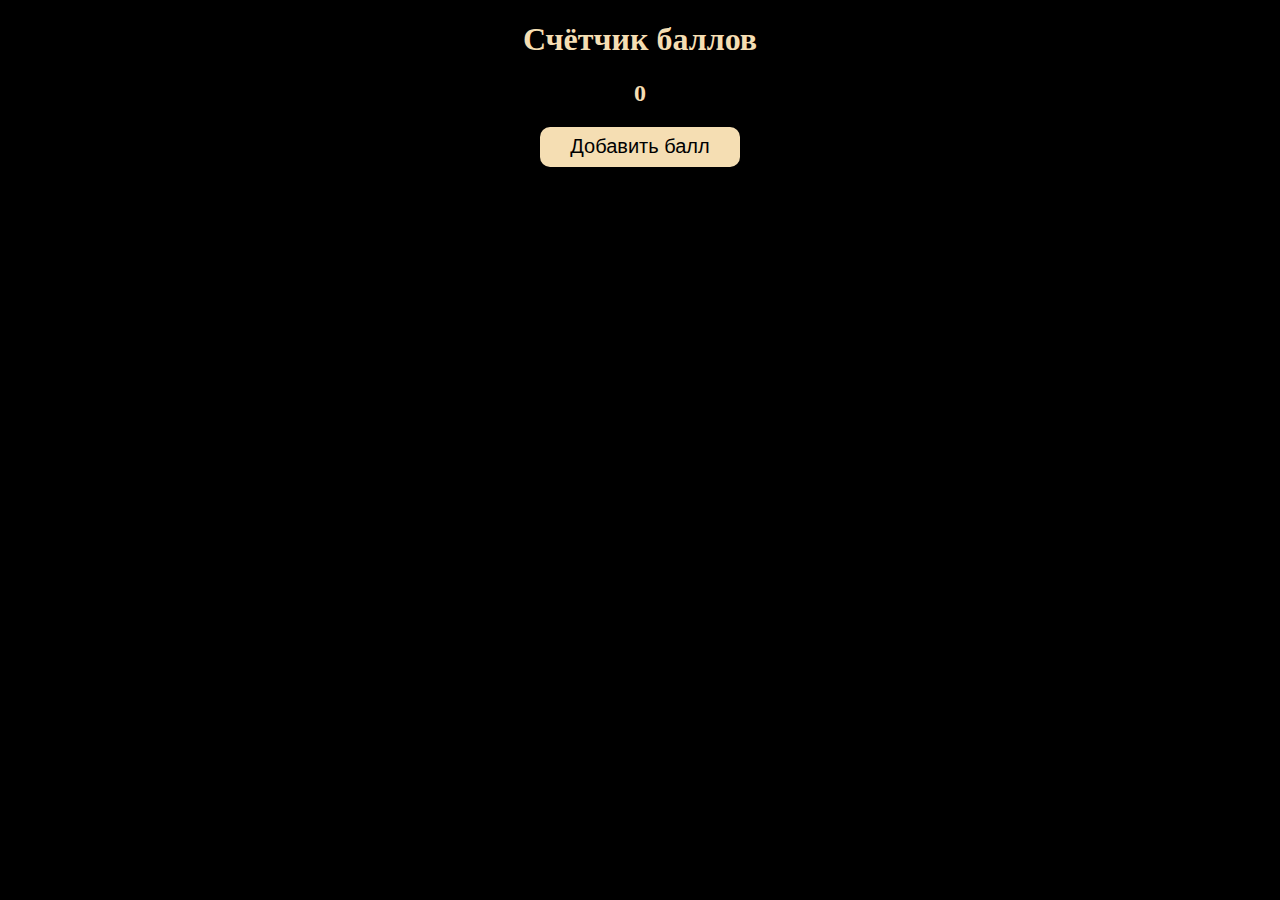
<file: 4jango/JS/index.html>
<!DOCTYPE html>
<html lang="en">
<head>
    <meta charset="UTF-8">
    <meta name="viewport" content="width=device-width, initial-scale=1.0">
    <title>Document</title>
    <link rel="stylesheet" href="style.css">
</head>
<body>
    <h1>Счётчик баллов</h1>
    <h2 class="counter">0</h2>
    <button class="add" onclick="add_1()">Добавить балл</button>
    
    

    <script src="script.js"></script>
</body>
</html>
</file>
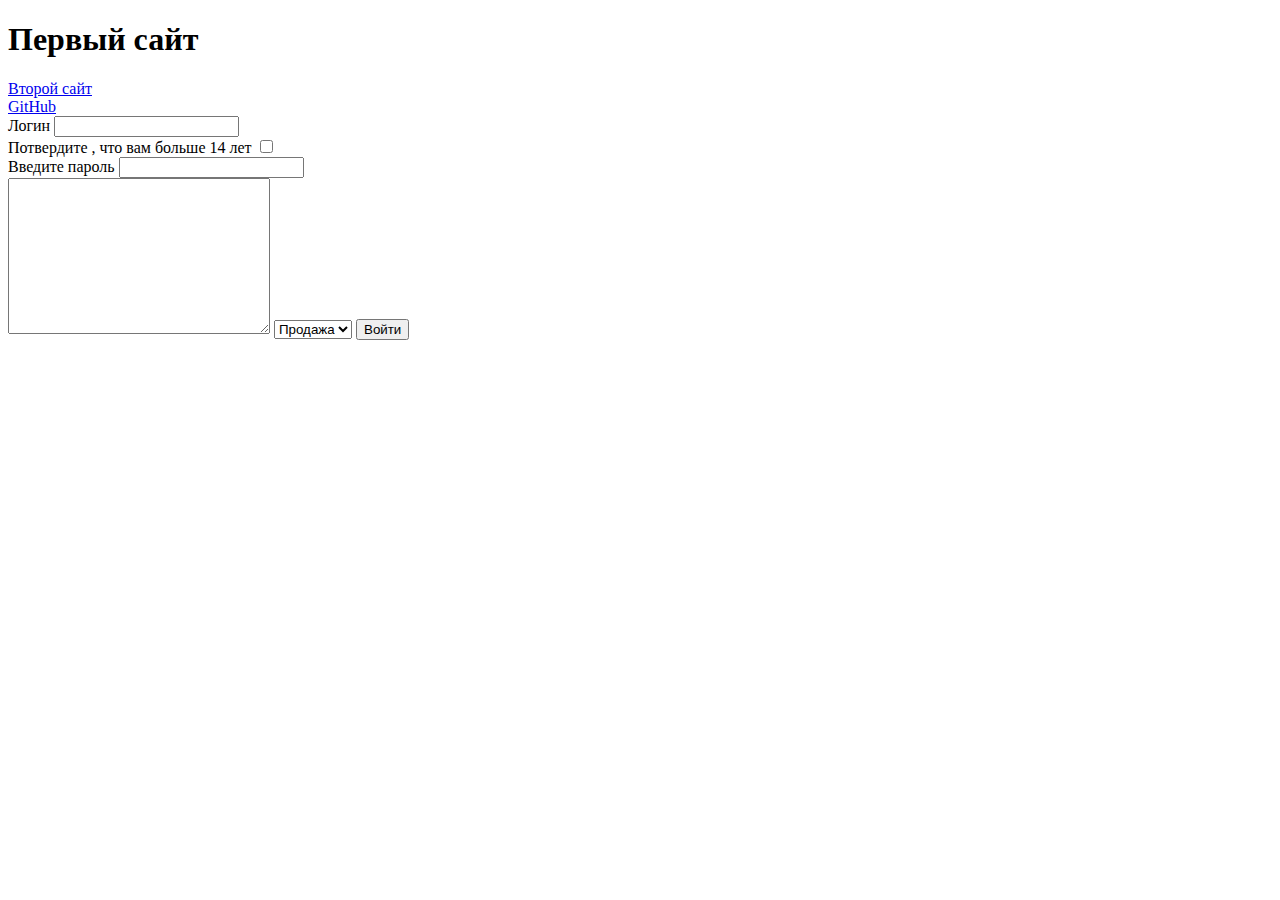
<file: 3work.html>
<!DOCTYPE html>
<html lang="en">
<head>
    <meta charset="UTF-8">
    <meta name="viewport" content="width=device-width, initial-scale=1.0">
    <title>Document</title>
</head>
<body>
    <h1>Первый сайт</h1>
    <a href="3work2.html">Второй сайт</a>
    <br>
    <a href="https://github.com/1GOGA/80maximum">GitHub</a> 
    <br>
    <form action="">
        <label for="login">Логин</label>
        <input id="login" type="text">
        <br>
        <label for="check">Потвердите , что вам больше 14 лет</label>
        <input id="check" type="checkbox">
        <br>
        <label for="pass">Введите пароль</label>
        <input id="pass" type="password">
        <br>
        <textarea name="" id="" cols="30" rows="10"></textarea>
        <select name="" id="">
            <option value="">Продажа</option>
            <option value="">Покупка</option>
            <option value="">Вопрос</option>
        </select>
        <input type="button" value="Войти">
        <br>
    </form>
</body>
</html>
</file>
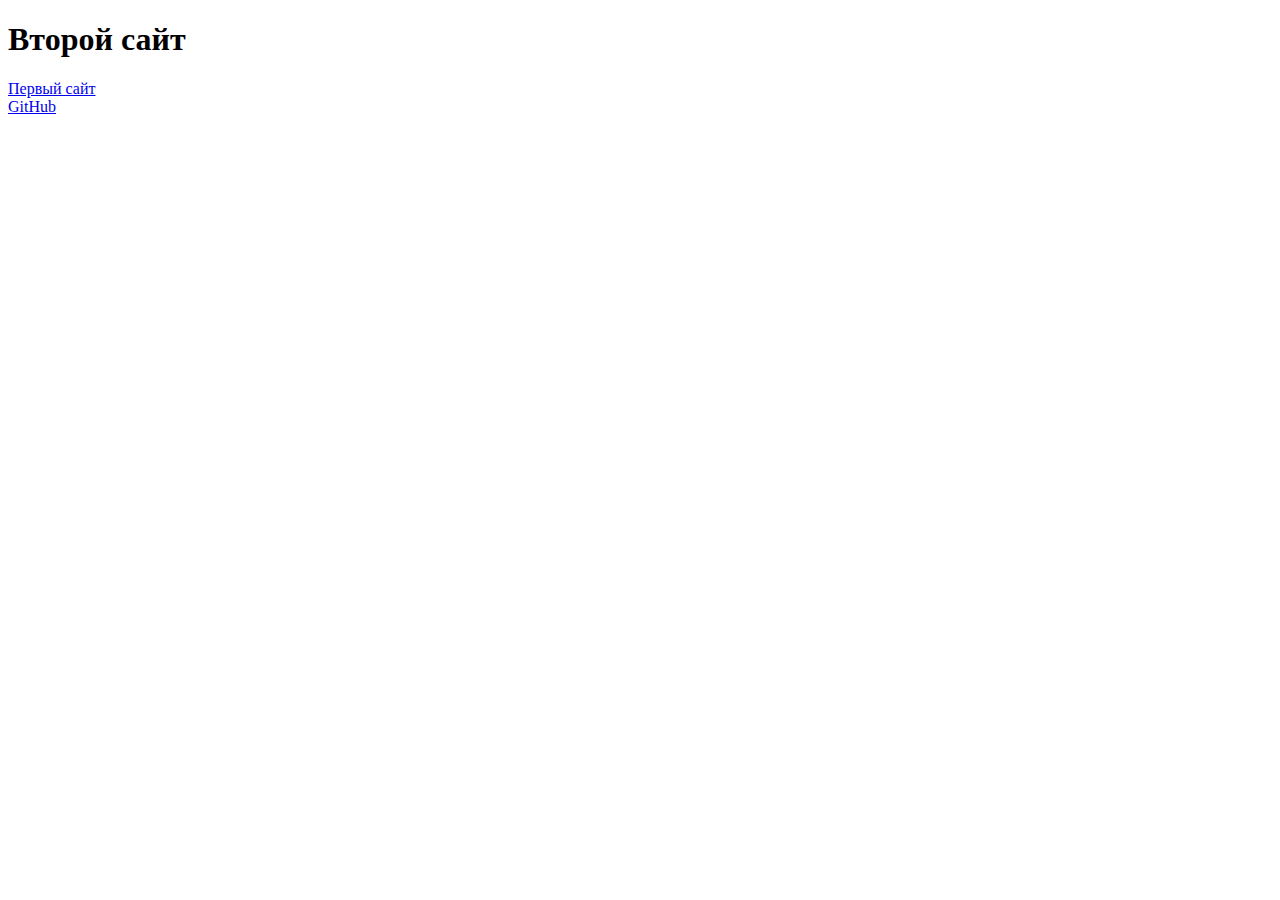
<file: 3work2.html>
<!DOCTYPE html>
<html lang="en">
<head>
    <meta charset="UTF-8">
    <meta name="viewport" content="width=device-width, initial-scale=1.0">
    <title>Document</title>
</head>
<body>
    <h1>Второй сайт</h1>
    <a href="3work.html">Первый сайт</a>
    <br>
    <a href="https://github.com/1GOGA/80maximum">GitHub</a> 
</body>
</html>
</file>
<file: 4jango/JS/style.css>
body{
    background-color: black;
    color: wheat;
    text-align: center;
}

.add{
    border: none;
    background: wheat;
    color: black;
    border-radius: 10px;
    height: 40px;
    width: 200px;
    font-size: 20px;

}
</file>
